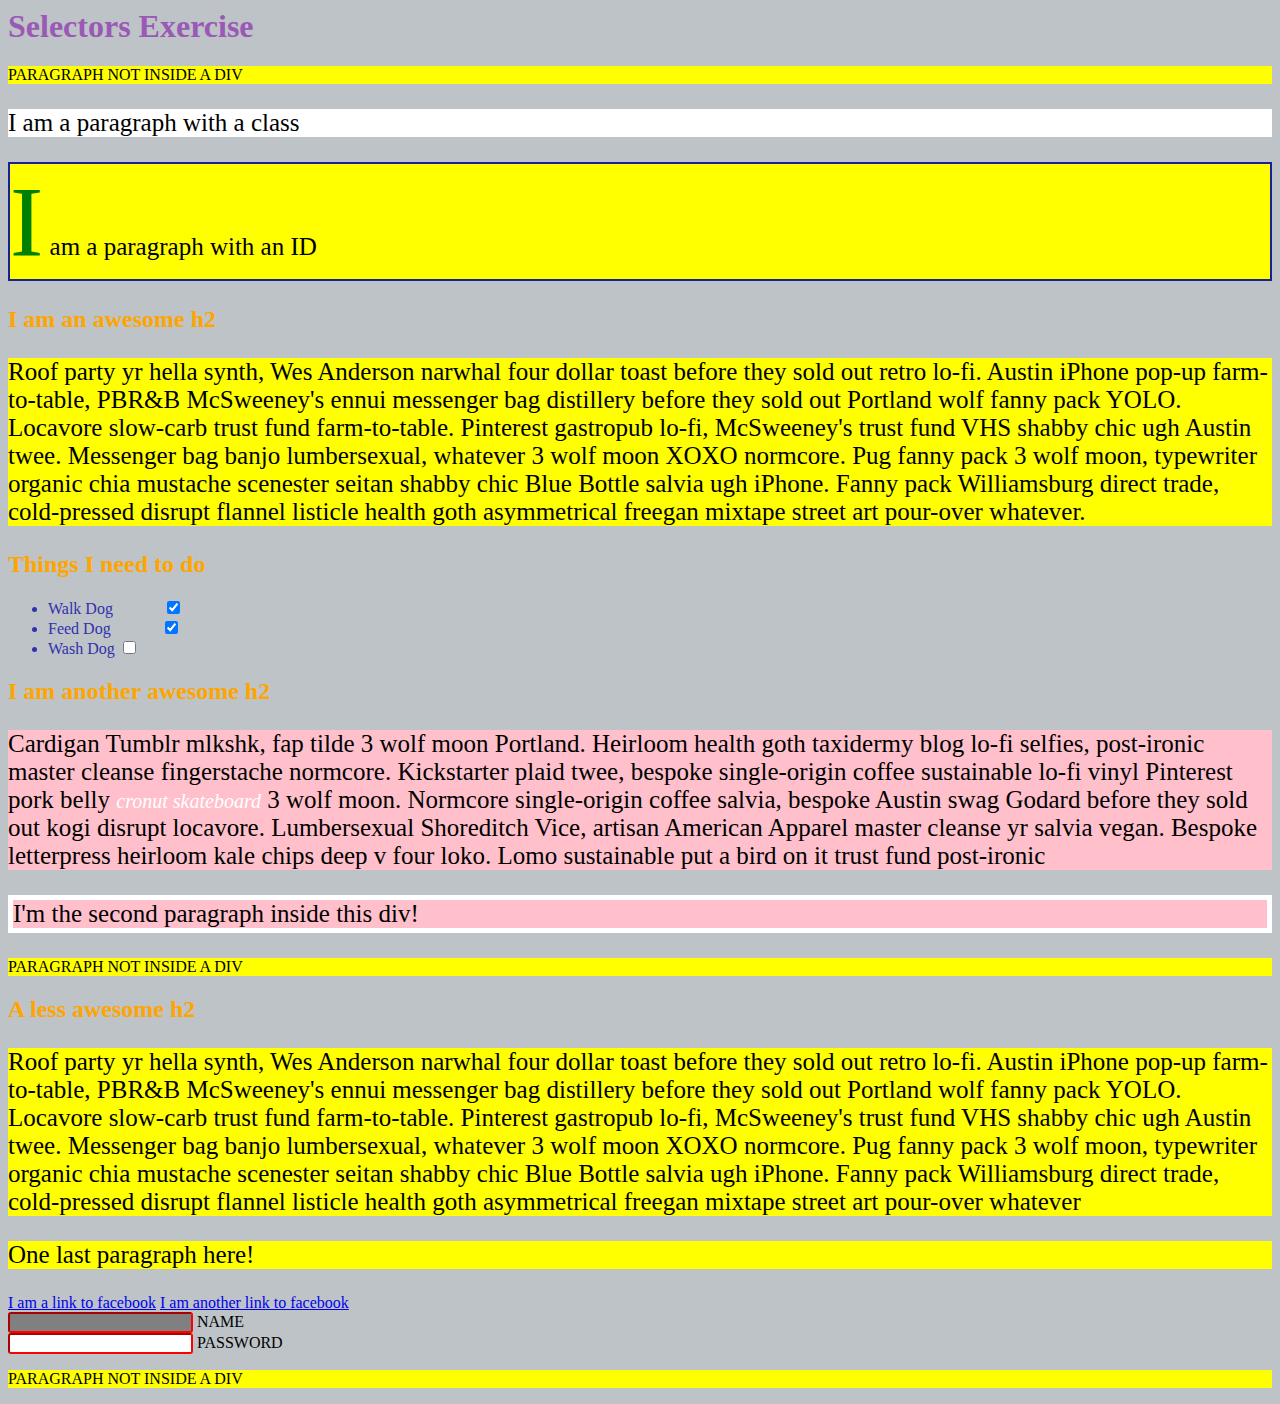
<file: assignment_1/index.html>
<html>
    <head>
      <meta charset="UTF-8">
      <title>Selectors Exercise</title>
      <link rel="stylesheet" type="text/css" href="selectors.css">
    </head>
    <body>
      <h1>Selectors Exercise</h1>
    
    <p>PARAGRAPH NOT INSIDE A DIV</p>
    
    <div>
      <p class="hello">I am a paragraph with a class</p>
      <p id="special">I am a paragraph with an ID</p>
    
      <h2>I am an awesome h2</h2>
      
      
      <p>Roof party yr hella synth, Wes Anderson narwhal four dollar toast before they sold out retro lo-fi. Austin iPhone pop-up farm-to-table, PBR&B McSweeney's ennui messenger bag distillery before they sold out Portland wolf fanny pack YOLO. Locavore slow-carb trust fund farm-to-table. Pinterest gastropub lo-fi, McSweeney's trust fund VHS shabby chic ugh Austin twee. Messenger bag banjo lumbersexual, whatever 3 wolf moon XOXO normcore. Pug fanny pack 3 wolf moon, typewriter organic chia mustache scenester seitan shabby chic Blue Bottle salvia ugh iPhone. Fanny pack Williamsburg direct trade, cold-pressed disrupt flannel listicle health goth asymmetrical freegan mixtape street art pour-over whatever.</p>
    
    </div>
    
    <div>
      <h2>Things I need to do</h2>
    
      <ul>
        <li>Walk Dog <input type="checkbox" checked> </li>
        <li>Feed Dog <input type="checkbox" checked> </li>
        <li>Wash Dog <input type="checkbox"></li>
      </ul>
    </div>
    
    <div>
      <h2>I am another awesome h2</h2>
    
      <p>Cardigan Tumblr mlkshk, fap tilde 3 wolf moon Portland. Heirloom health goth taxidermy blog lo-fi selfies, post-ironic master cleanse fingerstache normcore. Kickstarter plaid twee, bespoke single-origin coffee sustainable lo-fi vinyl Pinterest pork belly <em>cronut skateboard</em> 3 wolf moon. Normcore single-origin coffee salvia, bespoke Austin swag Godard before they sold out kogi disrupt locavore. Lumbersexual Shoreditch Vice, artisan American Apparel master cleanse yr salvia vegan. Bespoke letterpress heirloom kale chips deep v four loko. Lomo sustainable put a bird on it trust fund post-ironic</p>
    
      <p>I'm the second paragraph inside this div!</p>
    </div>
    
    <p>PARAGRAPH NOT INSIDE A DIV</p>
    
    
    <div>
      <h2>A less awesome h2</h2>
    
      <p>Roof party yr hella synth, Wes Anderson narwhal four dollar toast before they sold out retro lo-fi. Austin iPhone pop-up farm-to-table, PBR&B McSweeney's ennui messenger bag distillery before they sold out Portland wolf fanny pack YOLO. Locavore slow-carb trust fund farm-to-table. Pinterest gastropub lo-fi, McSweeney's trust fund VHS shabby chic ugh Austin twee. Messenger bag banjo lumbersexual, whatever 3 wolf moon XOXO normcore. Pug fanny pack 3 wolf moon, typewriter organic chia mustache scenester seitan shabby chic Blue Bottle salvia ugh iPhone. Fanny pack Williamsburg direct trade, cold-pressed disrupt flannel listicle health goth asymmetrical freegan mixtape street art pour-over whatever</p>
    
      <p>One last paragraph here!</p>
    
      <a href="http://www.facebook.com">I am a link to facebook</a>
      <a href="http://www.facebook.com">I am another link to facebook</a>
      <br>
    
      <input type="text" name="name" /><label> Name</label><br/>
      <input type="password" name="password" /><label> Password</label><br/>
    
    </div>
    
    <p>PARAGRAPH NOT INSIDE A DIV</p>
    
    </body>
    </html>
</file>
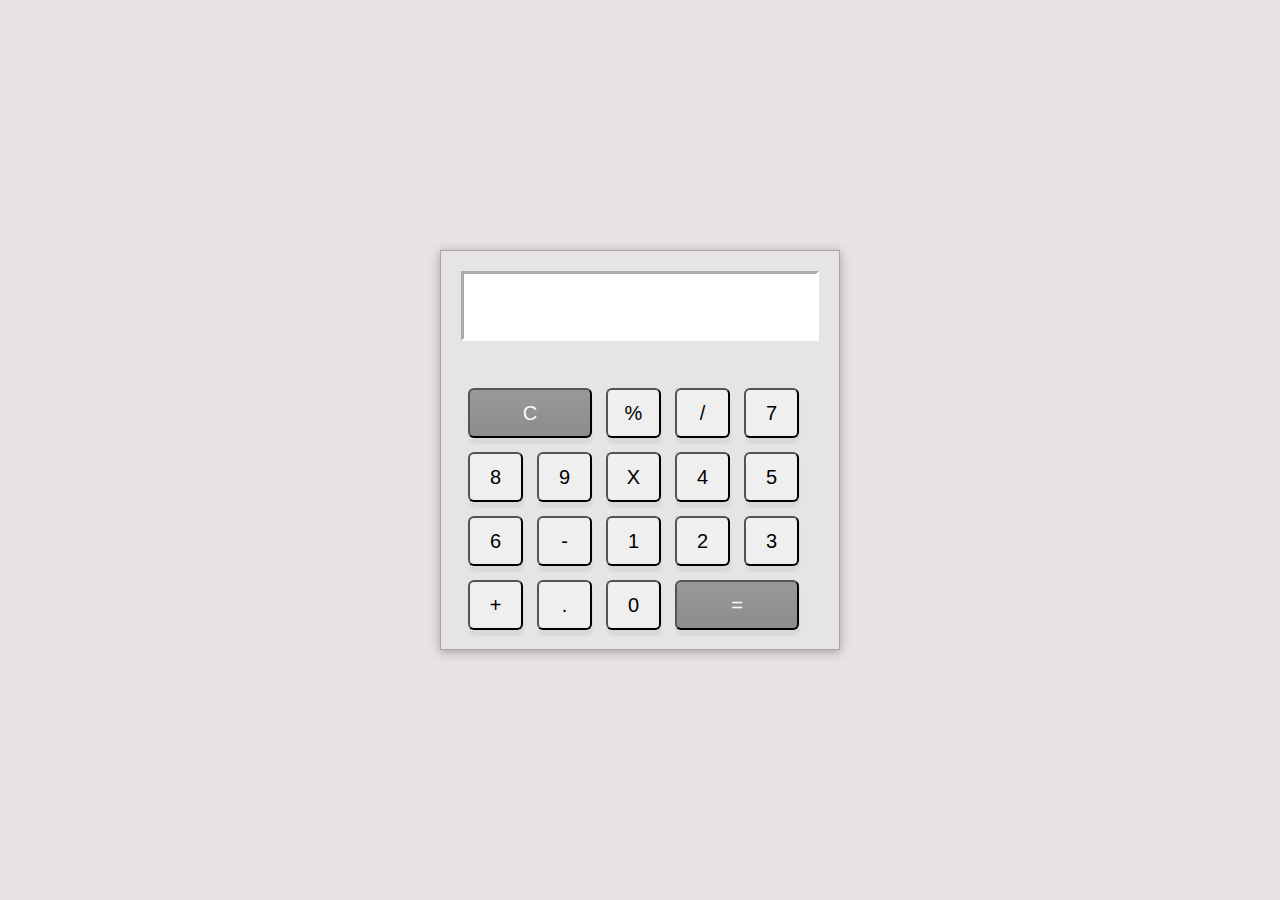
<file: Calculator/index.html>
<!DOCTYPE html>
<html lang="en">
<head>
    <meta charset="UTF-8">
    <meta http-equiv="X-UA-Compatible" content="IE=edge">
    <meta name="viewport" content="width=device-width, initial-scale=1.0">
    <link rel="stylesheet" href="https://cdn.jsdelivr.net/npm/bootstrap@4.0.0/dist/css/bootstrap.min.css" integrity="sha384-Gn5384xqQ1aoWXA+058RXPxPg6fy4IWvTNh0E263XmFcJlSAwiGgFAW/dAiS6JXm" crossorigin="anonymous">
    <link rel="stylesheet" href="style.css">
    <title>Calculator</title>
</head>
<body>
    <div id="outer-cal">
        <div id="input-cal">
            <input class="inputtext" type="text" disabled >
        </div>
        <div id="lower-cal">
            <div id="row-cal">
                <button id="spc-button" value="C">C</button>
                <button id="nml-button" value="%">%</button>
                <button id="nml-button" value="/">/</button>
            </div>
            <div id="row-cal">
                <button id="nml-button" value="7">7</button>
                <button id="nml-button" value="8">8</button>
                <button id="nml-button" value="9">9</button>
                <button id="nml-button" value="*">X</button>
            </div>
            <div id="row-cal">
                <button id="nml-button" value="4">4</button>
                <button id="nml-button"value="5">5</button>
                <button id="nml-button"value="6">6</button>
                <button id="nml-button"value="-">-</button>
            </div>
            <div id="row-cal">
                <button id="nml-button"value="1">1</button>
                <button id="nml-button"value="2">2</button>
                <button id="nml-button"value="3">3</button>
                <button id="nml-button"value="+">+</button>
            </div>
            <div id="row-cal">
                <button id="nml-button"value=".">.</button>
                <button id="nml-button"value="0">0</button>
                <button id="spc-button"value="=">=</button>
            </div>
        </div>
    </div>



    <script src="https://code.jquery.com/jquery-3.6.0.js" integrity="sha256-H+K7U5CnXl1h5ywQfKtSj8PCmoN9aaq30gDh27Xc0jk=" crossorigin="anonymous"></script>
    <script src="script.js"></script>
</body>
</file>
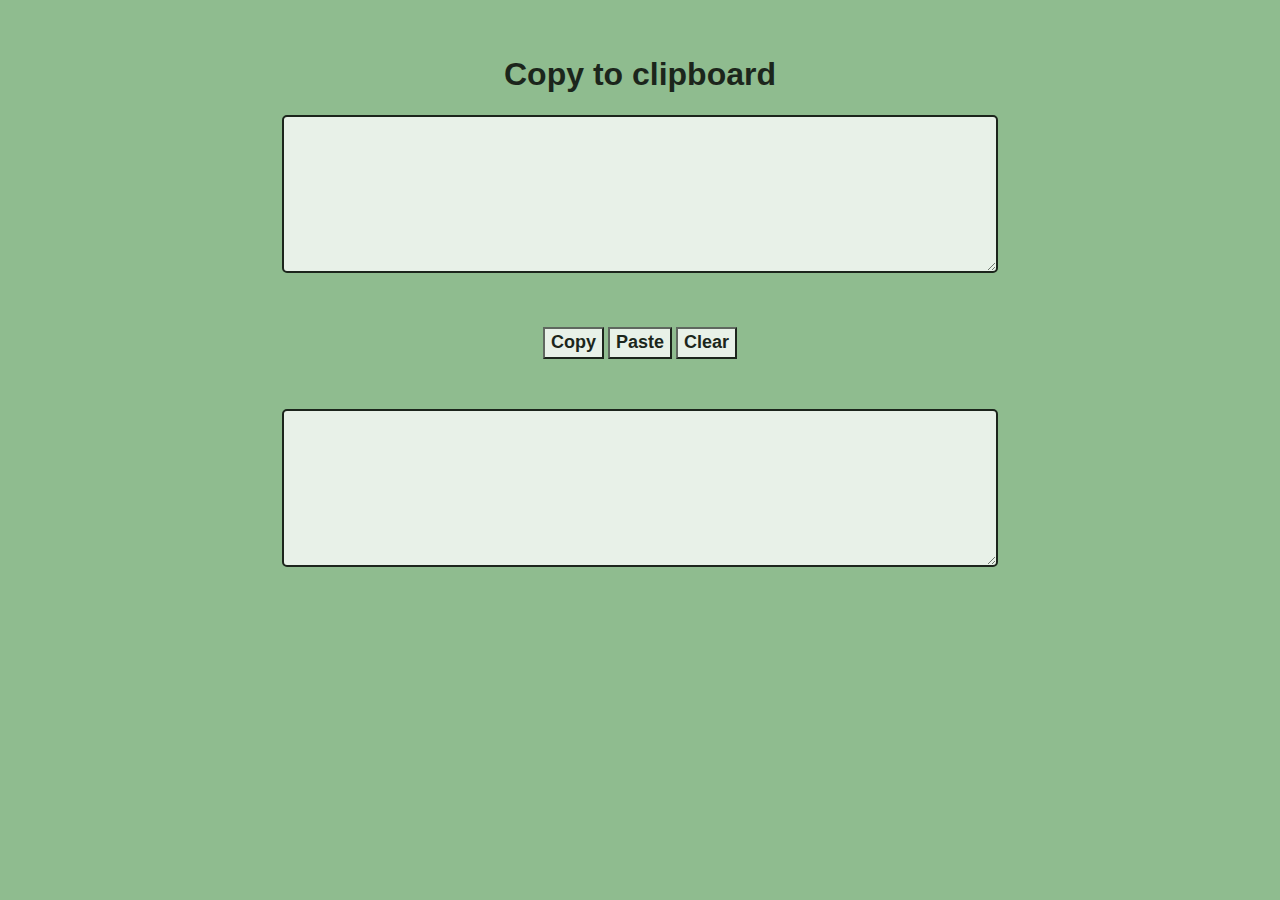
<file: Copy to Clipboard/index.html>
<!DOCTYPE html>
<html lang="en">
<head>
    <meta charset="UTF-8">
    <meta http-equiv="X-UA-Compatible" content="IE=edge">
    <meta name="viewport" content="width=device-width, initial-scale=1.0">
    <title>Copy To Clipboard</title>
    <link rel="stylesheet" href="style.css">
</head>
<body>
    <div class="container">
        <h1>Copy to clipboard</h1>

        <div class="inputs">
            <textarea name="" id="text" cols="30" rows="10">
                
            </textarea>
        </div>
    
        <div class="buttons">
            <button id="btn1">Copy</button>
            <button id="btn2">Paste</button>
            <button id="btn3">Clear</button>
        </div>
    
        <div class="display">
            <textarea name="" id="displaytext" cols="30" rows="10"></textarea>
        </div>
    </div>
    

   
    <script src="https://code.jquery.com/jquery-3.6.0.js" integrity="sha256-H+K7U5CnXl1h5ywQfKtSj8PCmoN9aaq30gDh27Xc0jk=" crossorigin="anonymous"></script>
    <script src="app.js"></script>
</body>
</html>
</file>
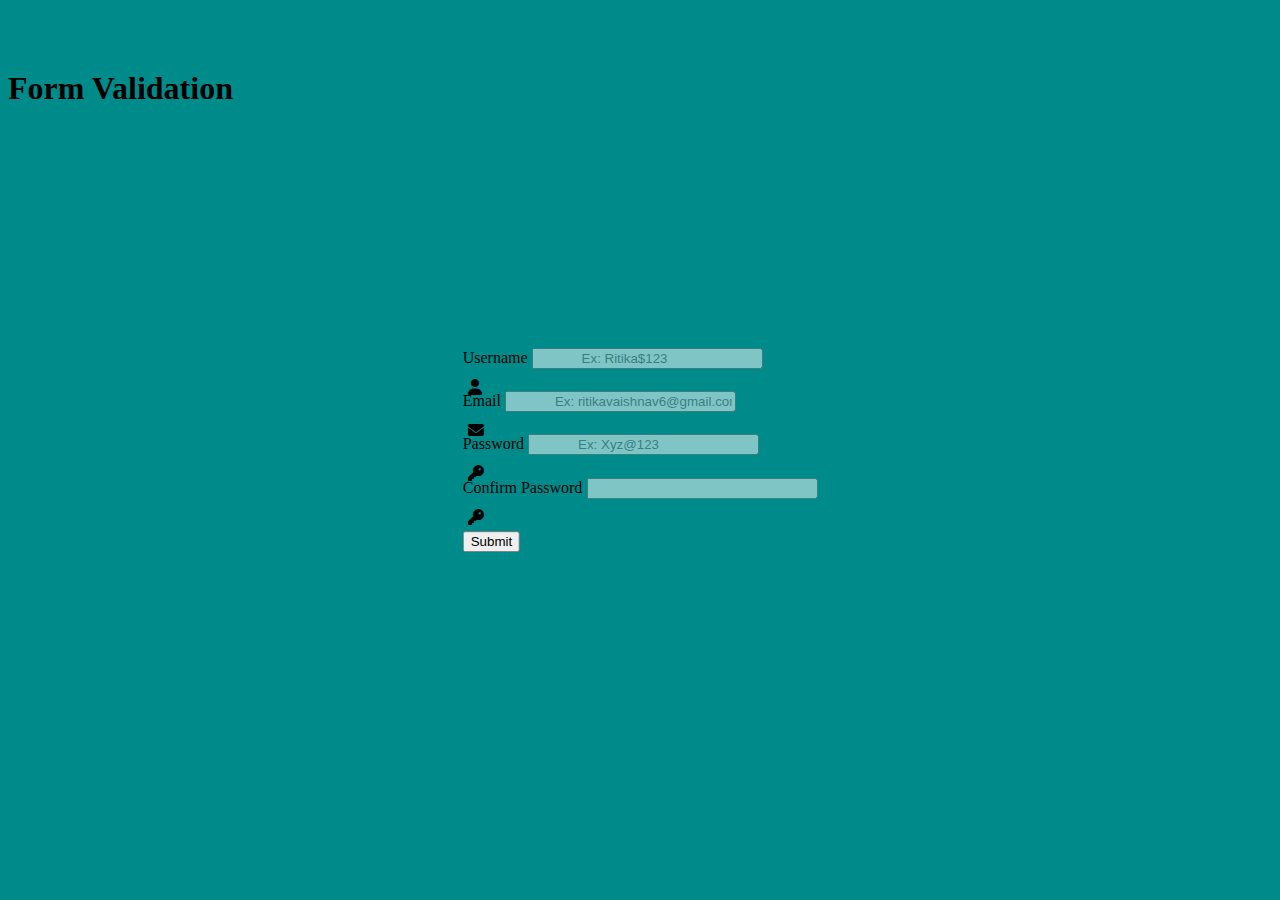
<file: Form Validation/index.html>
<!DOCTYPE html>
<html lang="en">
<head>
    <meta charset="UTF-8">
    <meta http-equiv="X-UA-Compatible" content="IE=edge">
    <meta name="viewport" content="width=device-width, initial-scale=1.0">
    <link href="https://cdn.jsdelivr.net/npm/bootstrap@5.2.0-beta1/dist/css/bootstrap.min.css" rel="stylesheet" integrity="sha384-0evHe/X+R7YkIZDRvuzKMRqM+OrBnVFBL6DOitfPri4tjfHxaWutUpFmBp4vmVor" crossorigin="anonymous">
    <link rel="stylesheet" href="style.css">
    <link href="https://cdnjs.cloudflare.com/ajax/libs/font-awesome/6.1.1/css/all.min.css" rel="stylesheet"/> <title>Form_Validation</title>
</head>
<body>

    <h1 class="text-center">Form Validation</h1>
    <div class="container">
        <div class="col-lg-8  m-auto d-block">
            <form action="#">

                <div class="form-group">
                    <label for="user">Username</label>
                    <span><i class="fa-solid fa-user"></i></span>
                    <input type="text" name="username" id="username" class="form-control" autocomplete="off" placeholder="Ex: Ritika$123">
                    <h5 id="usernamevalidation"></h5>
                </div>

                <div class="form-group">
                    <label for="user">Email</label>
                    <span><i class="fa-solid fa-envelope"></i></span>
                    <input type="text" name="email" id="email" class="form-control" autocomplete="off" placeholder="Ex: ritikavaishnav6@gmail.com">
                    <h5 id="emailvalidation"></h5>
                </div>

                <div class="form-group">
                    <label for="password">Password</label>
                    <span><i class="fa-solid fa-key"></i></span>
                    <input type="text" name="pass" id="password" class="form-control" autocomplete="off" placeholder="Ex: Xyz@123">
                    <h5 id="passwordvalidation"></h5>
                </div>

                <div class="form-group">
                    <label for="conpassword">Confirm Password</label>
                    <span><i class="fa-solid fa-key"></i></span>
                    <input type="text" name="pass" id="confirmpassword" class="form-control" autocomplete="off">
                    <h5 id="confirmpasswordvalidation"></h5>
                </div>

                <input type="submit" value="Submit" id="submitvalidation" class="btn btn-success">

            </form>
        </div>
    </div>
    <script src="https://code.jquery.com/jquery-3.6.0.js" integrity="sha256-H+K7U5CnXl1h5ywQfKtSj8PCmoN9aaq30gDh27Xc0jk=" crossorigin="anonymous"></script>  
    <script src="script.js"></script>
</body>
</html>
</file>
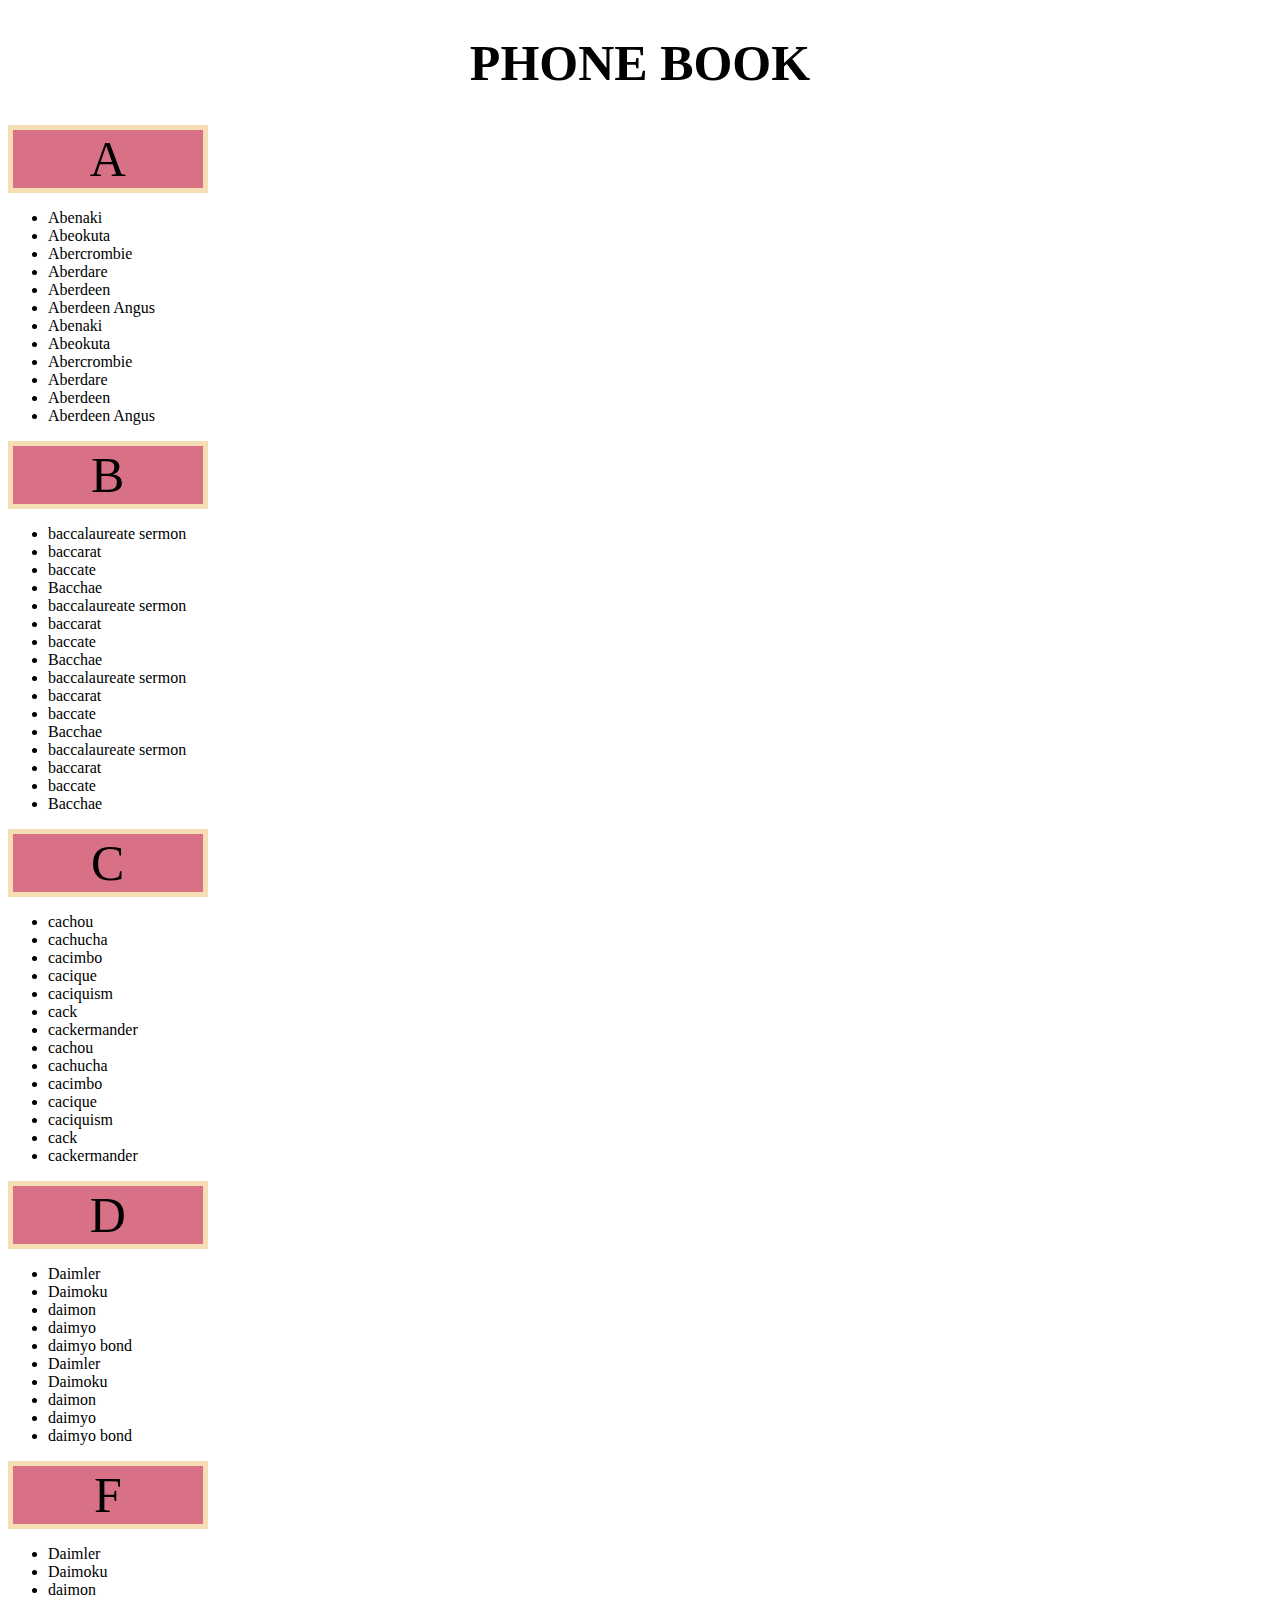
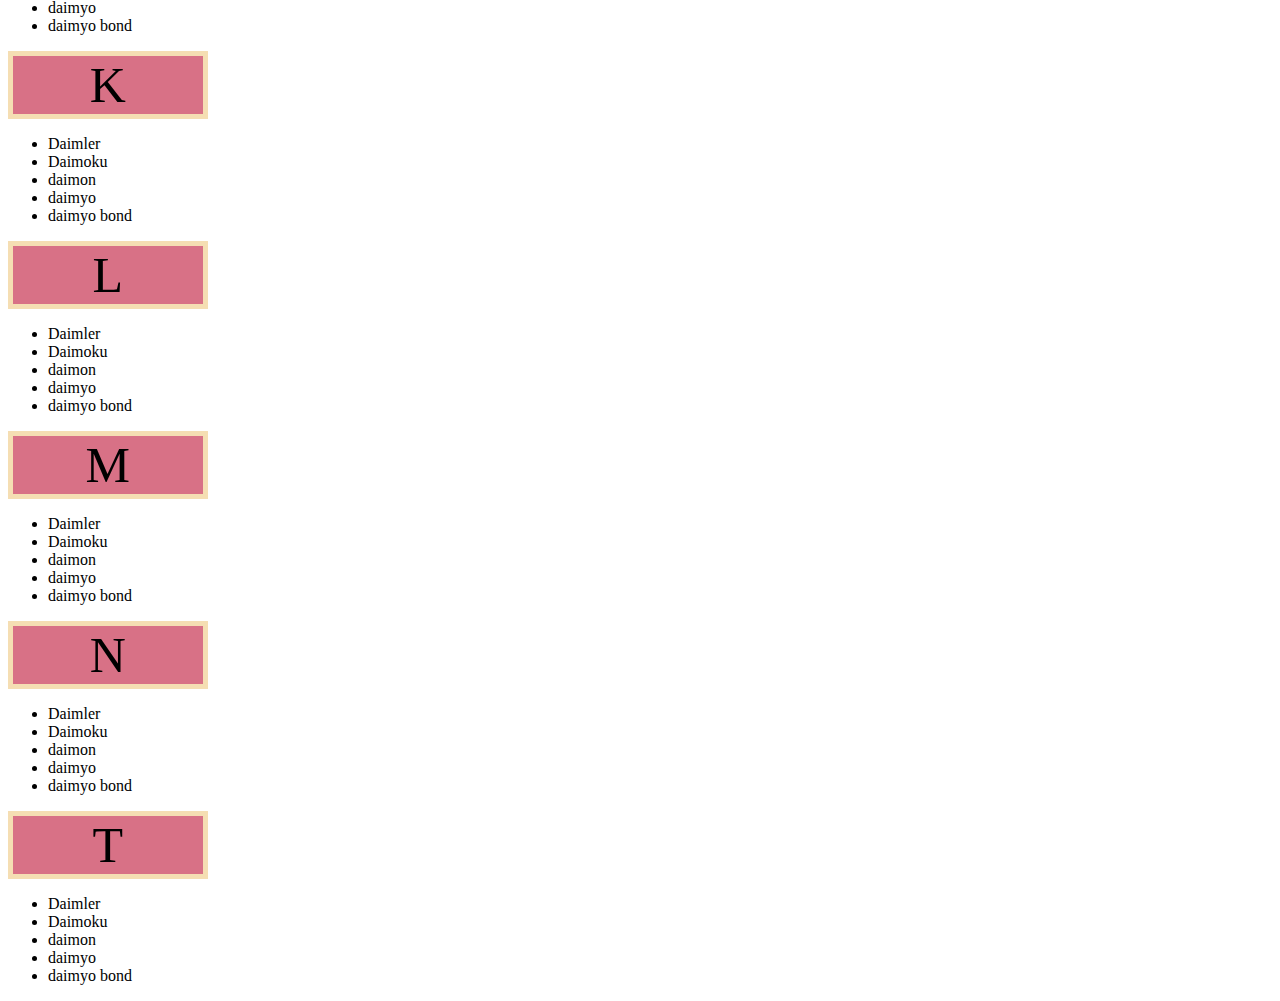
<file: Phone Book/index.html>
<!DOCTYPE html>
<html lang="en">
<head>
    <meta charset="UTF-8">
    <meta http-equiv="X-UA-Compatible" content="IE=edge">
    <meta name="viewport" content="width=device-width, initial-scale=1.0">
    <title>Document</title>
    <link rel="stylesheet" href="style.css">
</head>
<body>
        <h1>PHONE BOOK</h1>
        <div class="phone_book">
            <div class="letter">A</div>
            <ul>
            <li>Abenaki</li>
            <li>Abeokuta</li>
            <li>Abercrombie</li>
            <li>Aberdare</li>
            <li>Aberdeen</li>
            <li>Aberdeen Angus</li>
            <li>Abenaki</li>
            <li>Abeokuta</li>
            <li>Abercrombie</li>
            <li>Aberdare</li>
            <li>Aberdeen</li>
            <li>Aberdeen Angus</li>
            </ul>          
            </div>

            <div class="letter">B</div>
            <ul>
            <li>baccalaureate sermon</li>
            <li>baccarat</li>
            <li>baccate</li>
            <li>Bacchae</li>
            <li>baccalaureate sermon</li>
            <li>baccarat</li>
            <li>baccate</li>
            <li>Bacchae</li>
            <li>baccalaureate sermon</li>
            <li>baccarat</li>
            <li>baccate</li>
            <li>Bacchae</li>
            <li>baccalaureate sermon</li>
            <li>baccarat</li>
            <li>baccate</li>
            <li>Bacchae</li>
            </ul>    
            </div>    

            <div class="letter">C</div>
            <ul>
            <li>cachou</li>
            <li>cachucha</li>
            <li>cacimbo</li>
            <li>cacique</li>
            <li>caciquism</li>
            <li>cack</li>
            <li>cackermander</li>
            <li>cachou</li>
            <li>cachucha</li>
            <li>cacimbo</li>
            <li>cacique</li>
            <li>caciquism</li>
            <li>cack</li>
            <li>cackermander</li>
            </ul>    
            </div> 

            <div class="letter">D</div>
            <ul>
            <li>Daimler</li>
            <li>Daimoku</li>
            <li>daimon</li>
            <li>daimyo</li>
            <li>daimyo bond</li>
            <li>Daimler</li>
            <li>Daimoku</li>
            <li>daimon</li>
            <li>daimyo</li>
            <li>daimyo bond</li>
            </ul>    
            </div>  

            <div class="letter">F</div>
            <ul>
            <li>Daimler</li>
            <li>Daimoku</li>
            <li>daimon</li>
            <li>daimyo</li>
            <li>daimyo bond</li>
            </ul>    
            </div>

            <div class="letter">K</div>
            <ul>
            <li>Daimler</li>
            <li>Daimoku</li>
            <li>daimon</li>
            <li>daimyo</li>
            <li>daimyo bond</li>
            </ul>    
            </div>

            <div class="letter">L</div>
            <ul>
            <li>Daimler</li>
            <li>Daimoku</li>
            <li>daimon</li>
            <li>daimyo</li>
            <li>daimyo bond</li>
            </ul>    
            </div>

            <div class="letter">M</div>
            <ul>
            <li>Daimler</li>
            <li>Daimoku</li>
            <li>daimon</li>
            <li>daimyo</li>
            <li>daimyo bond</li>
            </ul>    
            </div>
            <div class="letter">N</div>
            <ul>
            <li>Daimler</li>
            <li>Daimoku</li>
            <li>daimon</li>
            <li>daimyo</li>
            <li>daimyo bond</li>
            </ul>    
            </div>
            <div class="letter">T</div>
            <ul>
            <li>Daimler</li>
            <li>Daimoku</li>
            <li>daimon</li>
            <li>daimyo</li>
            <li>daimyo bond</li>
            </ul>    
            </div>

        </div>
    </section>
</body>
</html>
</file>
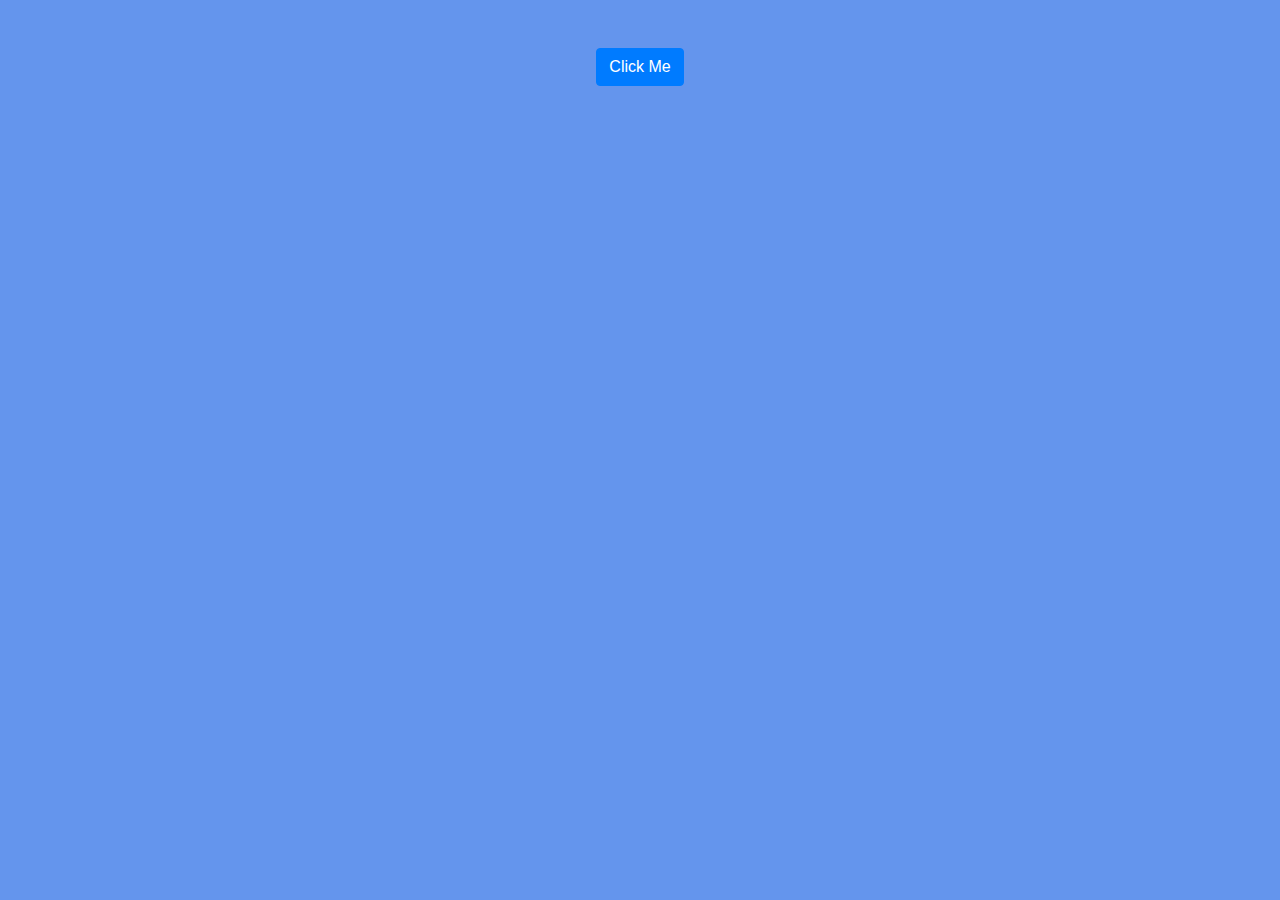
<file: Pop Up/index.html>
<!DOCTYPE html>
<html lang="en">
<head>
    <meta charset="UTF-8">
    <meta http-equiv="X-UA-Compatible" content="IE=edge">
    <meta name="viewport" content="width=device-width, initial-scale=1.0">
    <link rel="stylesheet" href="https://cdn.jsdelivr.net/npm/bootstrap@4.0.0/dist/css/bootstrap.min.css" integrity="sha384-Gn5384xqQ1aoWXA+058RXPxPg6fy4IWvTNh0E263XmFcJlSAwiGgFAW/dAiS6JXm" crossorigin="anonymous">
    <link rel="stylesheet" href="https://cdnjs.cloudflare.com/ajax/libs/font-awesome/6.1.1/css/all.min.css" integrity="sha512-KfkfwYDsLkIlwQp6LFnl8zNdLGxu9YAA1QvwINks4PhcElQSvqcyVLLD9aMhXd13uQjoXtEKNosOWaZqXgel0g==" crossorigin="anonymous" referrerpolicy="no-referrer" />
    <link rel="stylesheet" href="style.css">
    <title>Pop Up</title>
</head>
<body>
    <div class="text-center mt-5">
        <button class="clicks btn btn-primary">Click Me</button>
    </div>

    <div id="box" class="container mt-5">
        <i class="fa fa-window-close fa-lg closex" aria-hidden="true"></i>
        <div class="one">
            <h3 class="pt-3 text-center">Enter Details</h3>
            <form action="#">
                <div class="form-group">
                    <label for="Username">Username</label>
                    <input type="text" name="" class="form-control">
                </div>
                <div class="form-group">
                    <label for="Email">Email</label>
                    <input type="email" name="" class="form-control">
                </div>
                <input type="button" value="Submit" class="btn btn-success submission">
            </form>
        </div>
    </div>





    <script src="https://code.jquery.com/jquery-3.6.0.js" integrity="sha256-H+K7U5CnXl1h5ywQfKtSj8PCmoN9aaq30gDh27Xc0jk=" crossorigin="anonymous"></script>
    <script src="script.js"></script>
</body>
</html>
</file>
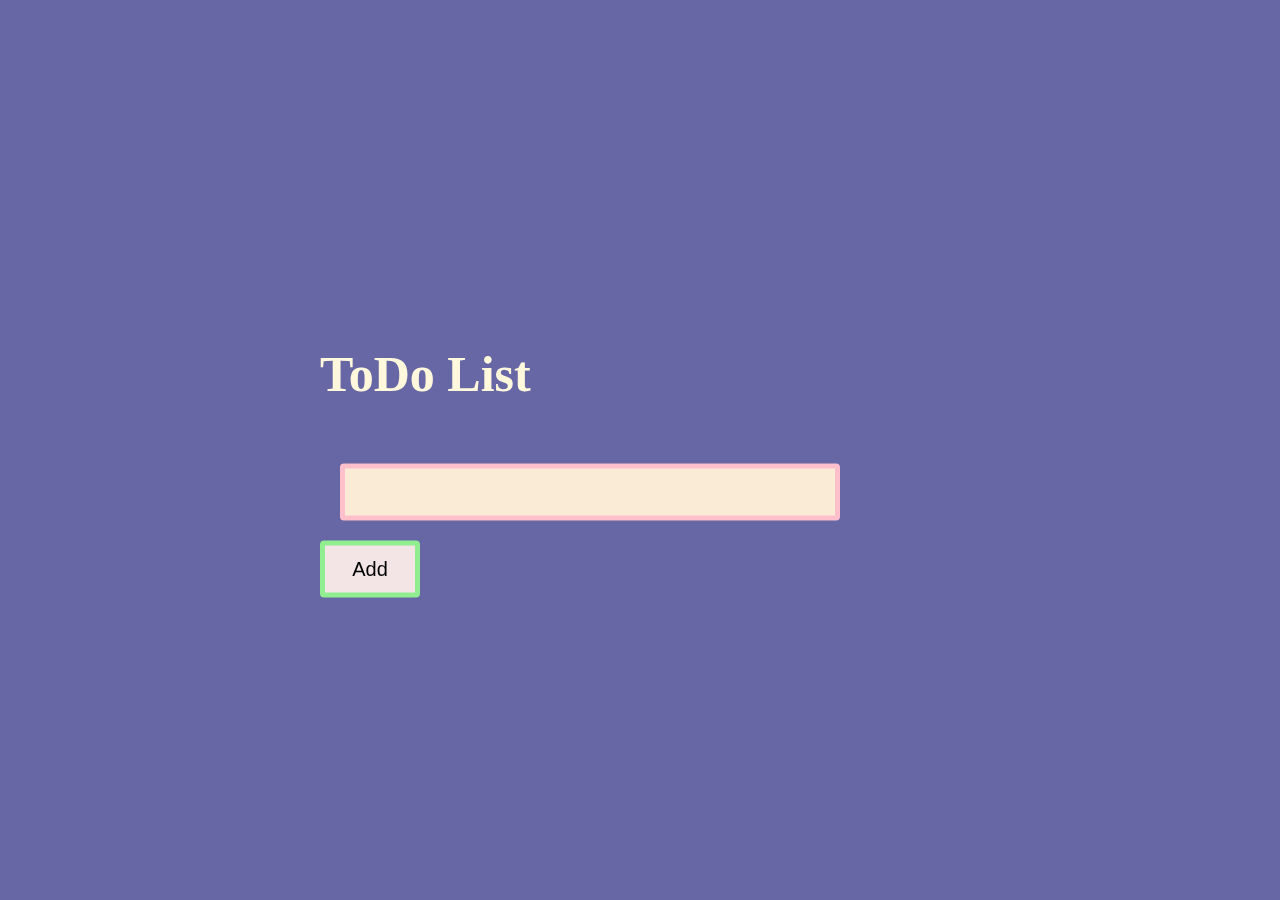
<file: ToDo/index.html>
<!DOCTYPE html>
<html lang="en">
<head>
    <meta charset="UTF-8">
    <meta http-equiv="X-UA-Compatible" content="IE=edge">
    <meta name="viewport" content="width=device-width, initial-scale=1.0">
    <title>Document</title>
    <link rel="stylesheet" href="style.css">
</head>


<div id="todo_container">
    <h2>ToDo List</h2>
    <div id="container1">
        <input id="inputtext" type="text">
        <button id="addbutton" type="button" value="submit">Add</button>
    </div>
    <div id="container2">
        <!-- <div id="todo1">
            <input id="checkingbox" type="checkbox" checked>
            <input class="todotext" id="todotextid" type="text" value='playing football' > 
            <button id="editing">edit</button>
            <button id="rmvbutton">remove</button>
        </div> -->
    </div>
</div>
<script src="https://ajax.googleapis.com/ajax/libs/jquery/3.6.0/jquery.min.js"></script>
<script src="app.js"></script>
</body>
</html>
</file>
<file: assignment_1/selectors.css>
/* Style the HTML elements according to the following instructions. 
DO NOT ALTER THE EXISTING HTML TO DO THIS.  WRITE ONLY CSS!
/* Give the <body> element a background of #bdc3c7*/
body{
    background-color:#bdc3c7;
}



/* Make the <h1> element #9b59b6*/
h1{
    color:#9b59b6;
}



/* Make all <h2> elements orange */
h2{
    color:orange;
}




/* Make all <li> elements blue(pick your own hexadecimal blue)*/ 
li{
    color:#3131ac
}

/*Change the background on every paragraph to be yellow*/
p{
    background-color: yellow;
}


/*Make all inputs have a 3px red border*/
input{
    border-radius:3px;
    border-color: red;
}



/* Give everything with the class 'hello' a white background*/
.hello{
    background-color: white;
}


/* Give the element with id 'special' a 2px solid blue border(pick your own rgb blue)*/

#special{
    border:2px solid rgb(23,34,150);
}


/*Make all the <p>'s that are nested inside of divs 25px font(font-size: 25px)*/
div > p{
    font-size: 25px;
}



/*Make only inputs with type 'text' have a gray background*/
input[type="text"]{
    background-color: gray;
}


/* Give both <p>'s inside the 3rd <div> a pink background*/
div+div>p{
    /* div div sibling and p is child of div */
    background-color: pink;
}


/* Give the 2nd <p> inside the 3rd <div> a 5px white border*/
div:nth-of-type(3) p:nth-of-type(2){
    border: 5px solid white;
}


/* Make the <em> in the 3rd <div> element white and 20px font(font-size:20px)*/
div+div>p>em{
    font-size: 20px;
    color: white;
}



/*BONUS CHALLENGES*/

	
/*Make all "checked" checkboxes have a left margin of 50px(margin-left: 50px)*/
input[checked]{
    margin-left: 50px;
}


/* Make the <label> elements all UPPERCASE without changing the HTML(definitely look this one up*/
label{
    text-transform: uppercase;
}

/*Make the first letter of the element with id 'special' green and 100px font size(font-size: 100)*/
#special::first-letter{
    color: green;
    font-size: 100px;
}



/*Make the <h1> element's color change to blue when hovered over */
h1:hover{
    color:blue;
}


/*Make the <a> element's that have been visited gray */

a:visited{
    color:gray;
}
</file>
<file: Calculator/style.css>
@font-face
{
  font-family: digital;
  src: url(https://res.cloudinary.com/thepeted/raw/upload/v1507751384/DSDIGI_ctlean.ttf);
}
body{
    
    background-color:rgb(231, 227, 227);
}

#outer-cal{
    position: absolute;
    top: 50%;
    left: 50%;
    transform: translate(-50%,-50%);
    height: 400px;
    width: 400px;
    background: #E7E5E4;
    border: 1px solid hsl(0,02%,65%);
    box-shadow: 0 2px 10px rgba(0, 0, 0, 0.3);
}
#input-cal input{
    margin: 20px;
    width: 90%;
    height: 70px;
    font-size: 30px;
    font-family: 'digital';
    position: relative;
    border: 3px inset #fff;
    padding: 10px;
    font-weight: bolder;
    letter-spacing: 0.02em;
    background-color: rgb(255, 255, 255);
    text-align: right;
    overflow: hidden;
}
#lower-cal{
    margin: 20px;
}
button {
    display: block;
      float: left;
      margin: 7px;
     width: 55px;
      height: 50px;
      font-size: 1.25em;
      border-radius: 6px;
      box-shadow: 1px 6px 2px 0px rgba(0,0,0,0.05);
}
#spc-button{
    width: 124px;
    background-image: linear-gradient(to top, hsl(0,0%,55%), hsl(0,0%,60%) );
    color: #FEFCF7;
}
button:active{
    background-image: linear-gradient(to bottom, rgb(211, 206, 206), rgb(194, 190, 190) );
}
#spc-button:active{
    background-image: linear-gradient(to bottom, rgb(236, 227, 227), rgb(172, 163, 163) );
}
</file>
<file: Copy to Clipboard/style.css>
body{
    background-color:darkseagreen;
    align-items: center;
    opacity: 0.8;
}
h1{
    text-align: center;
    color:black;
    font-family: 'Gill Sans', 'Gill Sans MT', Calibri, 'Trebuchet MS', sans-serif;
}

.display, .buttons ,.inputs{
    text-align: center;
}

.display, .buttons {
    margin-top: 50px;
}


.container{
    align-self: center;
    margin: auto;
    margin-top: 25px;
    padding-bottom: 50px;
    padding-top: 10px;
    width: 70%;
}

textarea{

    border: 2px solid black;
    border-radius: 5px;
    background-color: white;
    width: 80%;
}

button{
    height: 2rem;
    background-color: white;
    color:black;
    font-size: large;
    font-weight: bold;
}
</file>
<file: Form Validation/style.css>
body{
    background-color: darkcyan;
    margin-top: 70px;
}
span{
    position: absolute;
    margin-left: 5px;
    height: 2.25rem;
    display: flex;
     align-items: center; 
}

.container{
    position: absolute;
   top: 50%;
   left:50%;
   transform: translate(-50%,-50%);
}


input[type=text]{
    opacity: 0.5;
    padding-left: 3rem;
}

input[type=submit]{
    margin-top: 10px;
}
</file>
<file: Phone Book/style.css>
.letter{
    background-color: rgb(216, 113, 134);
    font-size: 50px;
    border: 5px solid wheat;
    text-align: center;
    height: 20%;
    width: 15%;
    position: -webkit-sticky;
    position: sticky;
    top: -1px;
}
h1{
    text-align: center;
    font-size: 50px;
}
li{
    white-space: nowrap;
}
</file>
<file: Pop Up/style.css>
body{
    background-color:cornflowerblue;
}

#box{
    background-color:cornsilk;
    height: 300px;
    width: 600px;
    visibility: hidden;
}



#box.show{
    visibility: visible;
}

i{
    margin-top: 20px;
    float: right;
    
}
</file>
<file: ToDo/style.css>
body {
    background-color: rgb(103, 103, 165);
    margin: 0;
    min-width: 250px;
}



#todo1{
    display: flex;
}


.todocheckbox{
    
    text-decoration:line-through;
}

#todo_container{
    position:fixed;
    top: 50%;
    left: 50%;
    transform: translate(-50%,-50%);
}

h2 {
    color: cornsilk;
    font-family: cursive;
    font-size: 50px;
}

#inputtext{
    position: relative;
    float:center;
    width: 500px;
    border: 1px solid #ccc;
    border-radius: 4px;
    box-sizing: border-box;
    padding: 12px 20px;
    font-family:'Segoe UI', Tahoma, Geneva, Verdana, sans-serif;
    font-size: 20px;
    background-color: antiquewhite;
    border-color: pink;
    border-width: 5px;
    margin: 20px;
    overflow: hidden;
}


#addbutton {
    
    width: 100px;
    border: 1px solid #ccc;
    border-radius: 4px;
    box-sizing: border-box;
    padding: 12px 20px;
    font-family: 'Gill Sans', 'Gill Sans MT', Calibri, 'Trebuchet MS', sans-serif;
    font-size: 20px;
    background-color: rgb(243, 229, 229);
    border-color: lightgreen;
    border-width: 5px;
}

#addbutton:hover {
    background-color: darkseagreen;
}

#todotextid{
    color: rgb(50, 49, 44);
    background: none;
    font-size: 30px;
    width: 400px;
    font-family: 'Gill Sans', 'Gill Sans MT', Calibri, 'Trebuchet MS', sans-serif;
    margin: 10px;
    padding: 5px;
}
#editing ,#rmvbutton{

    height: 50px;
    background-color: rgb(103, 103, 165);
    border: 0;
    font-size: 30px;
    margin: 10px;
    padding: 5px;
}

#checkingbox{
    position: relative;
    margin: 10px;
  height: 50px;
  width: 25px;
  background-color: #eee;
}
/* ---------------------------------------------------------- */
</file>
